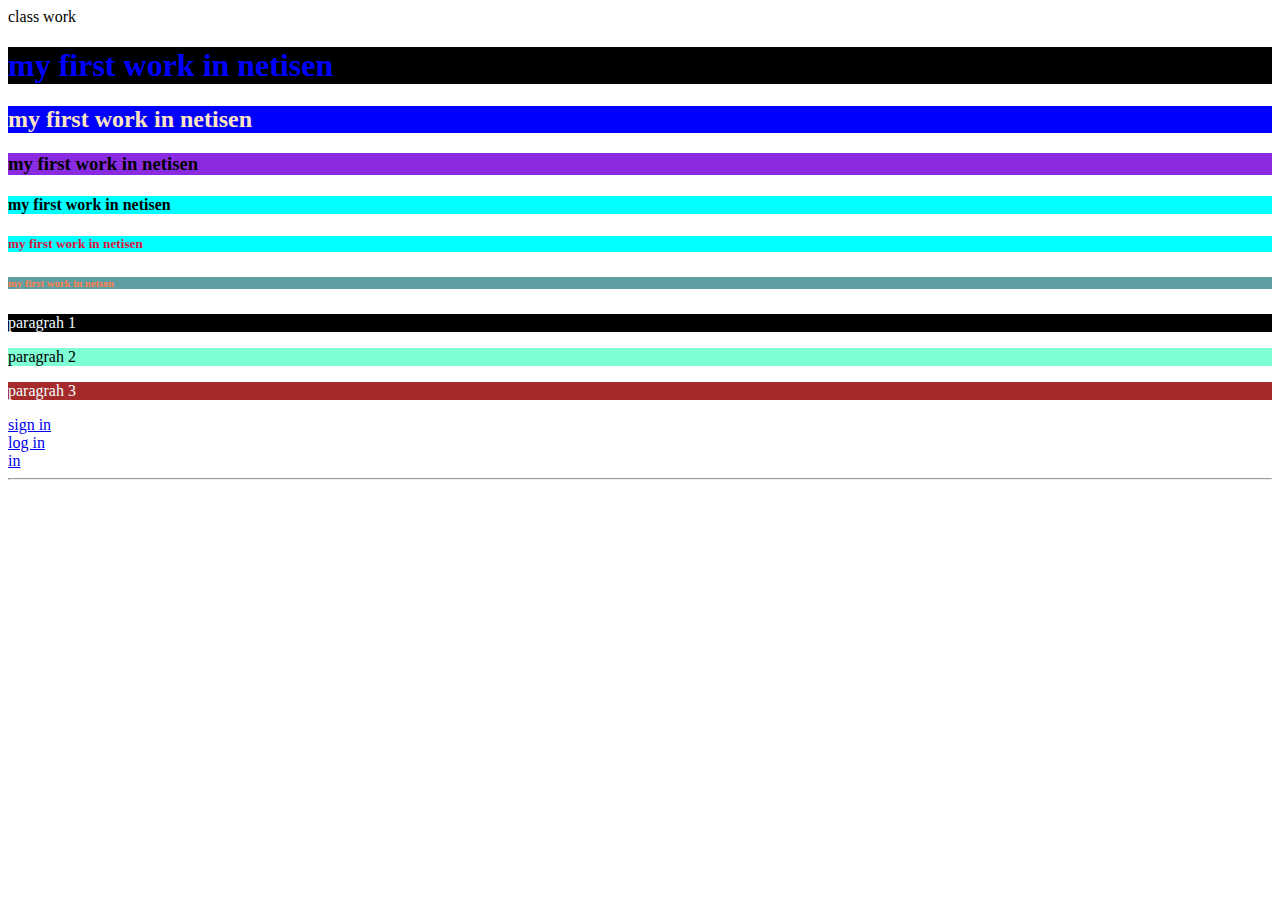
<file: index.html>
<!DOCTYPE html>
<head>
    <tittle>class work</tittle>
</head>
  <body>
    <h1 style="background-color: black; color: blue;">my first work in netisen</h1>
    <h2 style="background-color: blue;color: bisque;"> my first work in netisen</h2>
    <h3 style="background-color: blueviolet;color: black;">my first work in netisen</h3>
    <h4 style="background-color: aqua;color: black;">my first work in netisen</h4>
    <h5 style="background-color: cyan ;color: crimson;">my first work in netisen</h5>
    <h6 style="background-color: cadetblue;color: coral;">my first work in netsen</h6>

    <p style="background-color: black;color: aliceblue;">paragrah 1 
    </p>

    <p style="background-color: aquamarine;color: black;">paragrah 2
     </p>

     <p style="background-color: brown;color: azure;">paragrah 3
     </p>
         
      <a href="httfyoutube.com">sign in</a>
        <br>
      <a href="facebook.com">log in</a>
         <br>
      <a href="youtube.com">in</a>
         <br>
         

         <hr style="background-color: blueviolet;">
    

    
  </body>
</file>
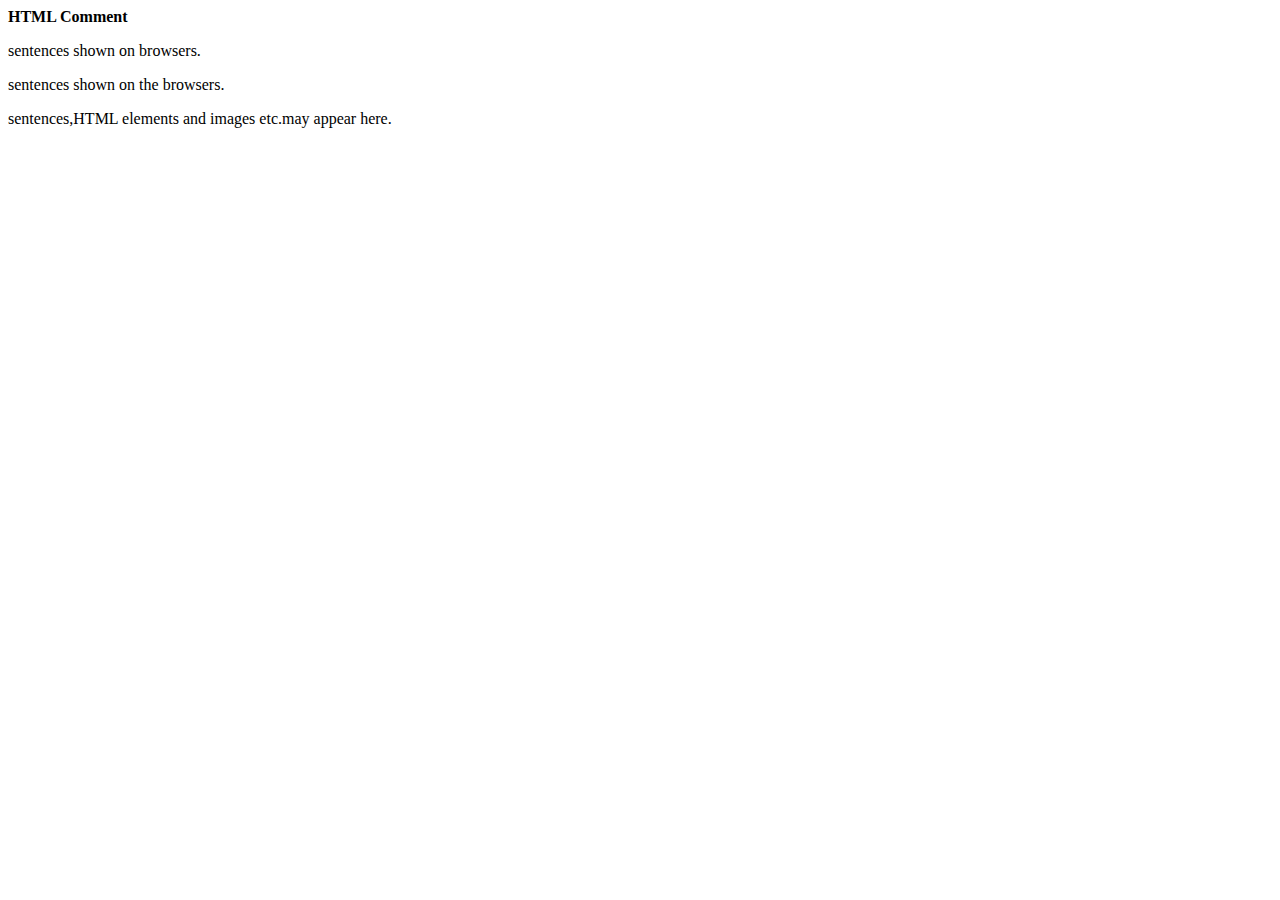
<file: mimi4.html>
<!DOCTYPE html>
<html>
    <head>
        <tittle><strong>HTML Comment</strong></tittle>
        <body>
            <p>
                sentences shown on browsers.
            </p>

            <p>sentences shown on the browsers.

            </p>
            <div>
                sentences,HTML elements and images etc.may appear here.
            </div>
        </body>
    </head>
</html>
</file>
